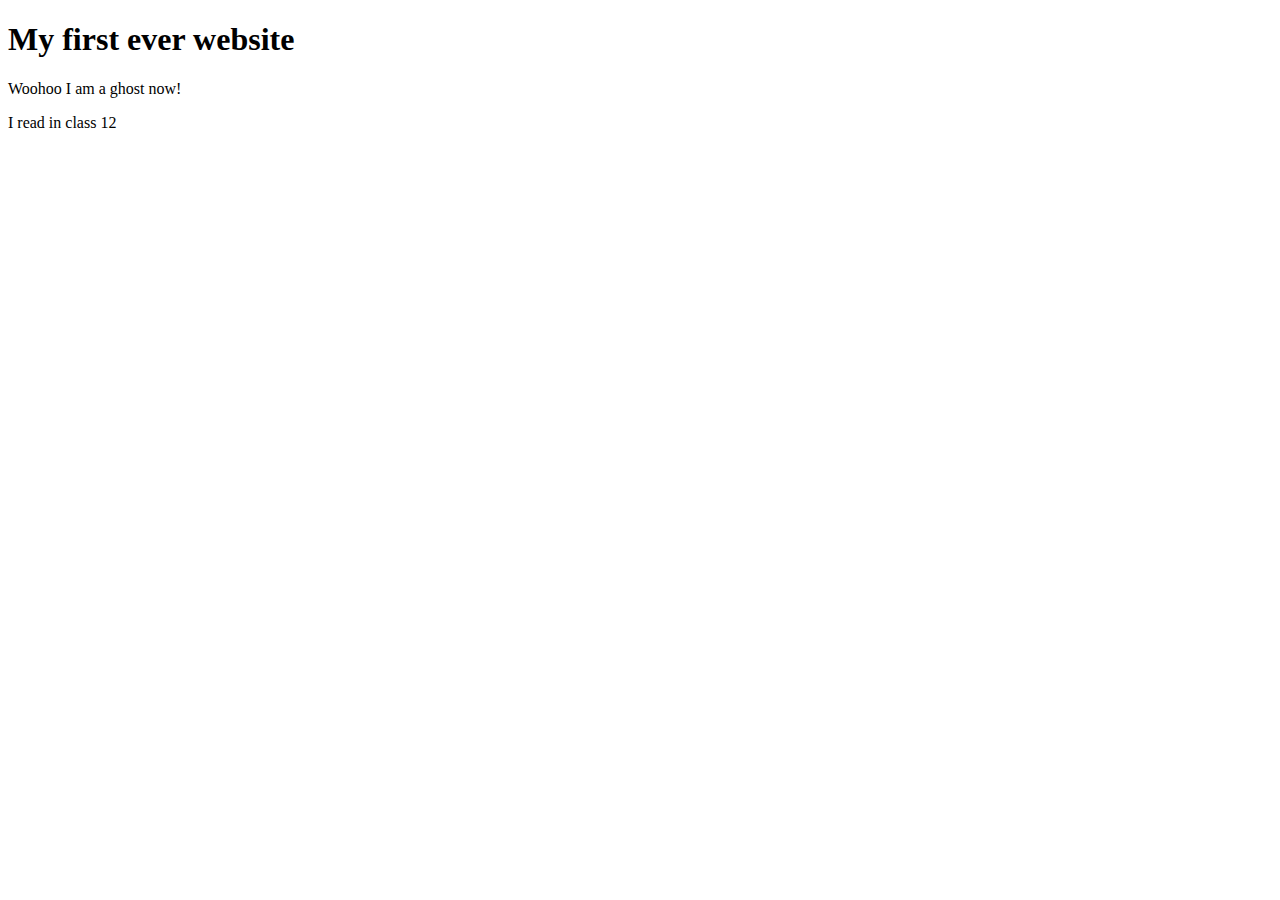
<file: index.html>
<!DOCTYPE html>
<html lang="en">
<head>
    <meta charset="UTF-8">
    <meta name="viewport" content="width=device-width, initial-scale=1.0">
    <title>Document</title>
</head>
<body>
    <h1>My first ever website</h1>
    <p>Woohoo I am a ghost now!</p>
    <p>I read in class 12</p>
</body>
</html>
</file>
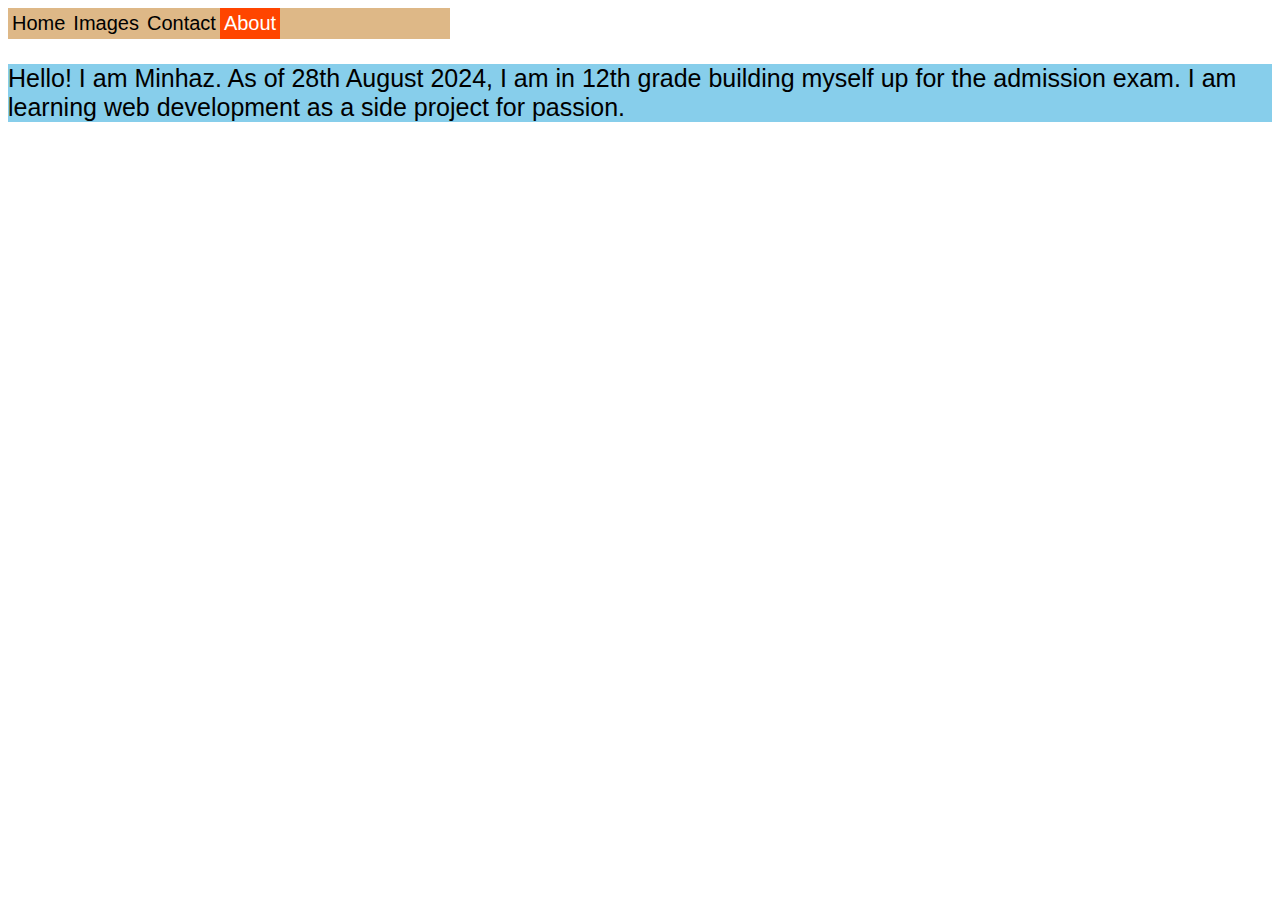
<file: about.html>
<!DOCTYPE html>
<html lang="en">
<head>
    <meta charset="UTF-8">
    <meta name="viewport" content="width=device-width, initial-scale=1.0">
    <title>Document</title>
    <link rel="stylesheet" href="style.css">
</head>
<body>
    <ul>
        <li><a href="index.html">Home</a></li>
        <li><a href="Images.html">Images</a></li>
        <li><a href="contacts.html">Contact</a></li>
        <li><a href="about.html"  class="Present">About</a></li>
    </ul>
    <p>Hello! I am Minhaz. As of 28th August 2024, I am in 12th grade building myself up for the admission exam. I am learning web development as a side project for passion.</p>
</body>
</html>
</file>
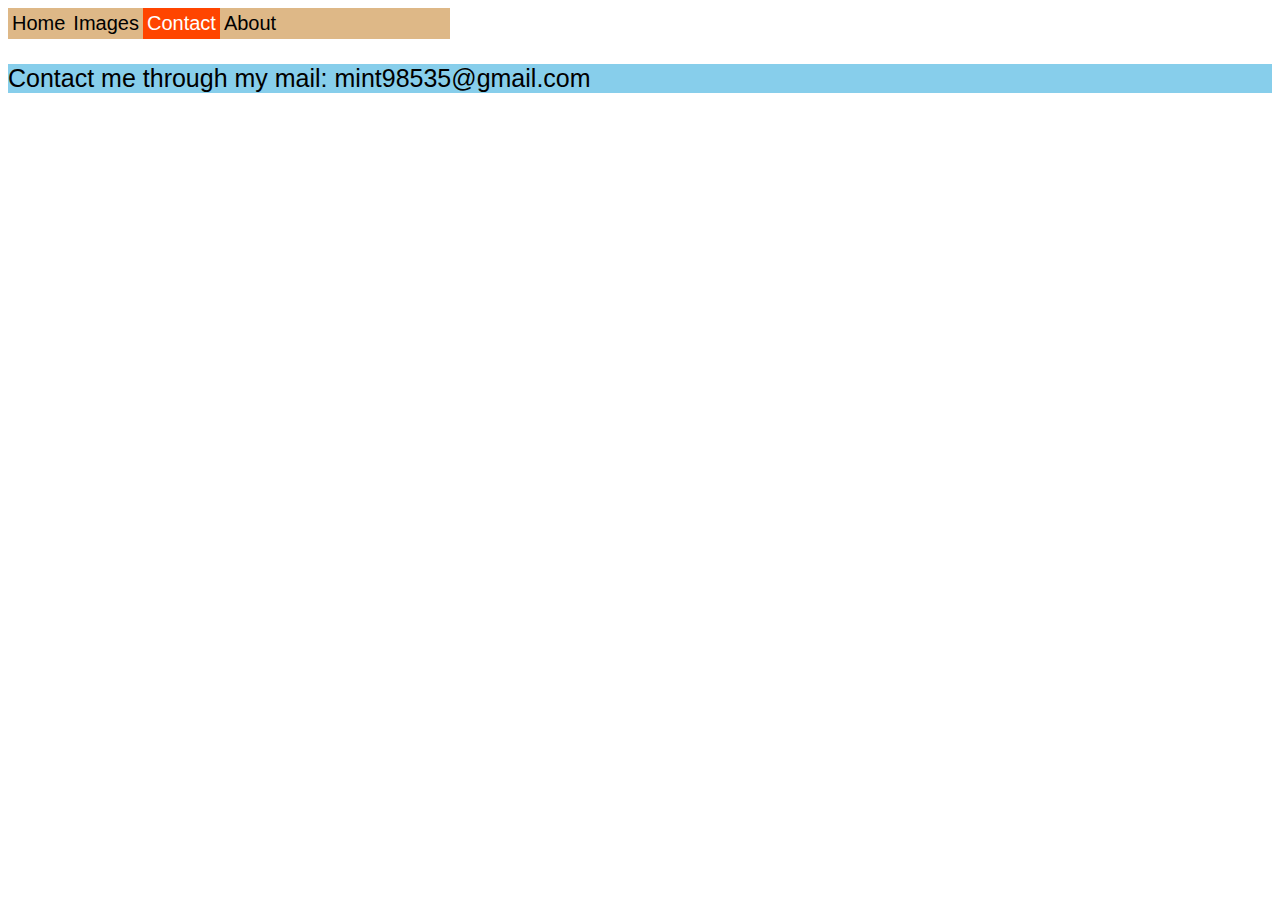
<file: contacts.html>
<!DOCTYPE html>
<html lang="en">
<head>
    <meta charset="UTF-8">
    <meta name="viewport" content="width=device-width, initial-scale=1.0">
    <title>Document</title>
    <link rel="stylesheet" href="style.css">
</head>
<body>
    <ul>
        <li><a href="index.html">Home</a></li>
        <li><a href="Images.html">Images</a></li>
        <li><a href="contacts.html" class="Present">Contact</a></li>
        <li><a href="about.html">About</a></li>
    </ul>
    <p>Contact me through my mail: mint98535@gmail.com</p>
</body>
</html>
</file>
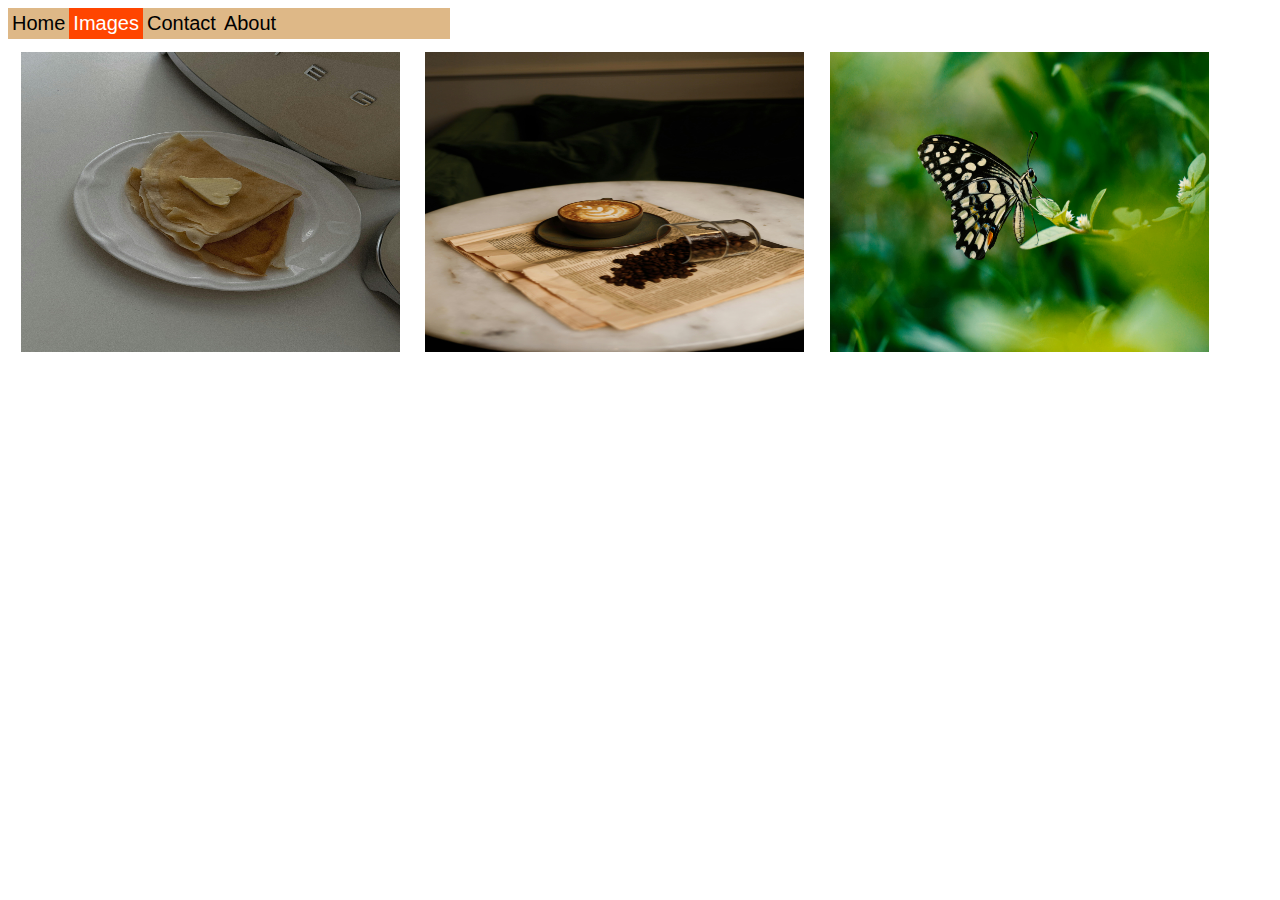
<file: Images.html>
<!DOCTYPE html>
<html lang="en">
<head>
    <meta charset="UTF-8">
    <meta name="viewport" content="width=device-width, initial-scale=1.0">
    <title>Document</title>
    <link rel="stylesheet" href="style.css">
    <style>
        img{
            float: left;
            margin: 1%;
        }
    </style>
</head>
<body>
    <ul>
        <li><a href="index.html">Home</a></li>
        <li><a href="Images.html" class="Present">Images</a></li>
        <li><a href="contacts.html">Contact</a></li>
        <li><a href="about.html">About</a></li>
    </ul>
    <img src="food.jpg" alt="ERROR" height="300px" width="30%">
    <img src="coffee.jpg" alt="ERROR" height="300px" width="30%">
    <img src="butterfly.jpg" alt="ERROR" height="300px" width="30%">
</body>
</html>
</file>
<file: style.css>
ul{
    background-color: burlywood;
    margin: 0;
    padding: 0;
    list-style-type: none;
    overflow: hidden;
    width: 35%;
}
li{
    float: left;
}
li a{
    text-decoration: none;
    color: black;
    display: block;
    text-align: center;
    padding: 4px;
    font-size: 20px;
    font-family: Impact, Haettenschweiler, 'Arial Narrow Bold', sans-serif;
    border: 1px;
}
li a:hover{
    color: white;
    background-color: rgb(100, 74, 40);
}
.Present{
    color: white;
    background-color: orangered;
}
p{
    background-color: skyblue;
    font-size: 25px;
    font-family: Verdana, Geneva, Tahoma, sans-serif;
}
</file>
